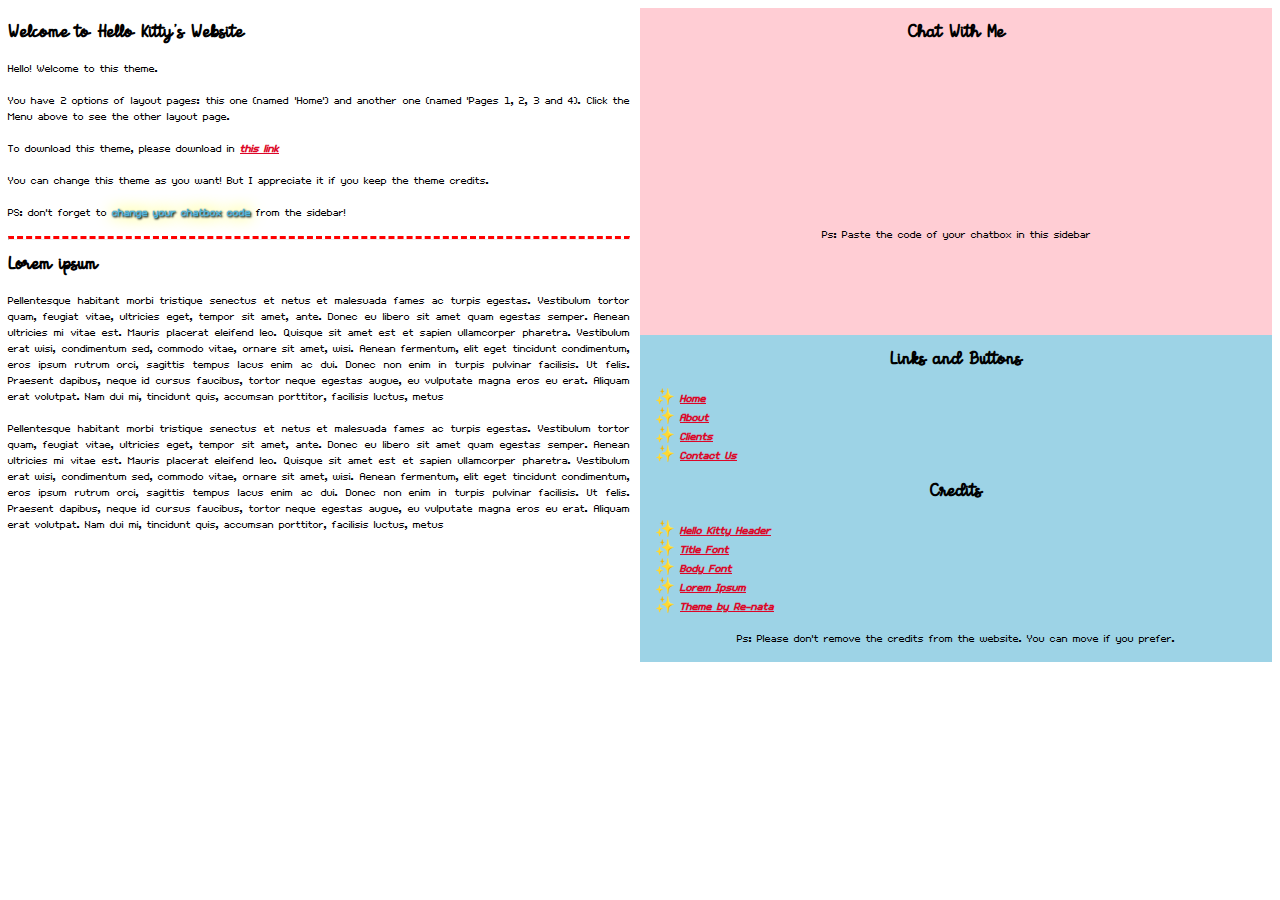
<file: home.html>
<!DOCTYPE html>
<html lang="en">

<head>
    <meta charset="UTF-8">
    <meta name="viewport" content="width=device-width, initial-scale=1.0">
    <title>Home</title>
    <style>
        html,
        body,
        iframe {
            cursor: url("hellokittycursor.gif"), crosshair;
        }

        @font-face {
            font-family: "habbo";
            src: url(HabboPseudoMono.ttf);
        }

        @font-face {
            font-family: "hk";
            src: url(Boldins.ttf);
        }

        p,
        ul,
        ol,
        a,
        table {
            font-family: "habbo";
            font-size: 1em;
        }

        a {
            box-shadow: inset 0 0 0 0 #ffcdd4;
            font-style: italic;
            font-weight: bolder;
            color: #dd0628;
            transition: color .3s ease-in-out, box-shadow .3s ease-in-out;
        }

        a:hover {
            box-shadow: inset 100px 0 0 0 #54b3d6;
            color: rgb(0, 0, 0);
        }

        ul li {
            list-style-type: "✨ ";
        }

        b,
        strong {
            color: #54b3d6;
            font-weight: bolder;
            text-shadow: 1px 1px 2px black, 0 0 1em yellow, 0 0 0.2em white;
        }

        h1,
        h2,
        h3,
        h4 {
            font-family: "hk";
            font-size: large;
        }

        table {
            text-align: center;
            border: 2px dotted black;
        }

        th {
            color: #dd0628;
            font-size: large;
            border-bottom: 1px solid #54b3d6;
        }

        .parent {
            display: grid;
            grid-template-columns: 1fr repeat(3, 0fr) 1fr;
            grid-template-rows: repeat(2, 1fr) repeat(3, 0fr);
            grid-column-gap: 0px;
            grid-row-gap: 0px;
        }

        .div1 {
            grid-area: 1 / 1 / 3 / 2;
            text-align: justify;
            padding-right: 10px;
        }

        .div2 {
            grid-area: 1 / 5 / 2 / 6;
            background-color: #ffcdd4;
        }

        .div3 {
            grid-area: 2 / 5 / 3 / 6;
            background-color: #9dd3e6;
        }

        hr {
            border-top: 3px dashed red;
        }

        /* Scrollbar styling */
        ::-webkit-scrollbar {
            width: 10px;
            /* Vertical Width */
            height: 10px;
            /* Horizontal Height */
        }

        /* Scrollbar Track Color */
        ::-webkit-scrollbar-track {
            background: transparent;
            border-radius: 0px;
        }

        /* Scrollbar Thumb Color */
        ::-webkit-scrollbar-thumb {
            background: transparent;
            border-radius: 0px;
            border: 2px solid #000000;
        }

        /* Thumb Hover */
        ::-webkit-scrollbar-thumb:hover {
            background: transparent;
        }
    </style>
</head>

<body>
    <div class="parent">
        <div class="div1">
            <h1>Welcome to Hello Kitty's Website</h1>
            <p>Hello! Welcome to this theme.</p>
            <p>You have 2 options of layout pages: this one (named 'Home') and another one (named 'Pages 1, 2, 3 and 4).
                Click the Menu above to see the other layout page.</p>
            <p>To download this theme, please download in <a href="#">this link</a> </p>
            <p>You can change this theme as you want! But I appreciate it if you keep the theme credits.</p>
            <p>PS: don't forget to <strong>change your chatbox code</strong> from the sidebar!</p>
            <hr>
            <h1>Lorem ipsum</h1>
            <p>Pellentesque habitant morbi tristique senectus et netus et malesuada fames ac turpis egestas. Vestibulum
                tortor quam, feugiat vitae, ultricies eget, tempor sit amet, ante. Donec eu libero sit amet quam egestas
                semper. Aenean ultricies mi vitae est. Mauris placerat eleifend leo. Quisque sit amet est et sapien
                ullamcorper pharetra. Vestibulum erat wisi, condimentum sed, commodo vitae, ornare sit amet, wisi.
                Aenean fermentum, elit eget tincidunt condimentum, eros ipsum rutrum orci, sagittis tempus lacus enim ac
                dui. Donec non enim in turpis pulvinar facilisis. Ut felis. Praesent dapibus, neque id cursus faucibus,
                tortor neque egestas augue, eu vulputate magna eros eu erat. Aliquam erat volutpat. Nam dui mi,
                tincidunt quis, accumsan porttitor, facilisis luctus, metus</p>
            <p>Pellentesque habitant morbi tristique senectus et netus et malesuada fames ac turpis egestas. Vestibulum
                tortor quam, feugiat vitae, ultricies eget, tempor sit amet, ante. Donec eu libero sit amet quam egestas
                semper. Aenean ultricies mi vitae est. Mauris placerat eleifend leo. Quisque sit amet est et sapien
                ullamcorper pharetra. Vestibulum erat wisi, condimentum sed, commodo vitae, ornare sit amet, wisi.
                Aenean fermentum, elit eget tincidunt condimentum, eros ipsum rutrum orci, sagittis tempus lacus enim ac
                dui. Donec non enim in turpis pulvinar facilisis. Ut felis. Praesent dapibus, neque id cursus faucibus,
                tortor neque egestas augue, eu vulputate magna eros eu erat. Aliquam erat volutpat. Nam dui mi,
                tincidunt quis, accumsan porttitor, facilisis luctus, metus</p>
        </div>
        <div class="div2">
            <h1 style="text-align: center;">Chat With Me</h1>
            <iframe src="https://www3.cbox.ws/box/?boxid=3544011&boxtag=LMbJpK" width="100%" height="auto"
                allowtransparency="yes" allow="autoplay" frameborder="0" marginheight="0" marginwidth="0"
                scrolling="auto"></iframe>
            <p style="text-align: center;">Ps: Paste the code of your chatbox in this sidebar</p>
        </div>
        <div class="div3">
            <h1 style="text-align: center;">Links and Buttons</h1>
            <nav>
                <ul>
                    <li><a href="#">Home</a></li>
                    <li><a href="#">About</a></li>
                    <li><a href="#">Clients</a></li>
                    <li><a href="#">Contact Us</a></li>
                </ul>
                <h1 style="text-align: center;">Credits</h1>
                <ul>
                    <li><a href="https://mystickermania.com/sticker-packs/sanrio/sanrio-hello-kitty-crying">Hello Kitty
                            Header</a></li>
                    <li><a href="https://www.dafontfree.co/hello-kitty-font/">Title Font</a></li>
                    <li><a href="https://www.pentacom.jp/pentacom/bitfontmaker2/gallery/?id=2142">Body Font</a></li>
                    <li><a href="https://www.webfx.com/web-design/html-ipsum/">Lorem Ipsum</a></li>
                    <li><a href="https://re-nata.neocities.org" target="_blank">Theme by Re-nata</a> </li>
                </ul>
                <p style="text-align: center;">Ps: Please don't remove the credits from the website. You can move if you
                    prefer.</p>
            </nav>
        </div>
    </div>

</body>

</html>
</file>
